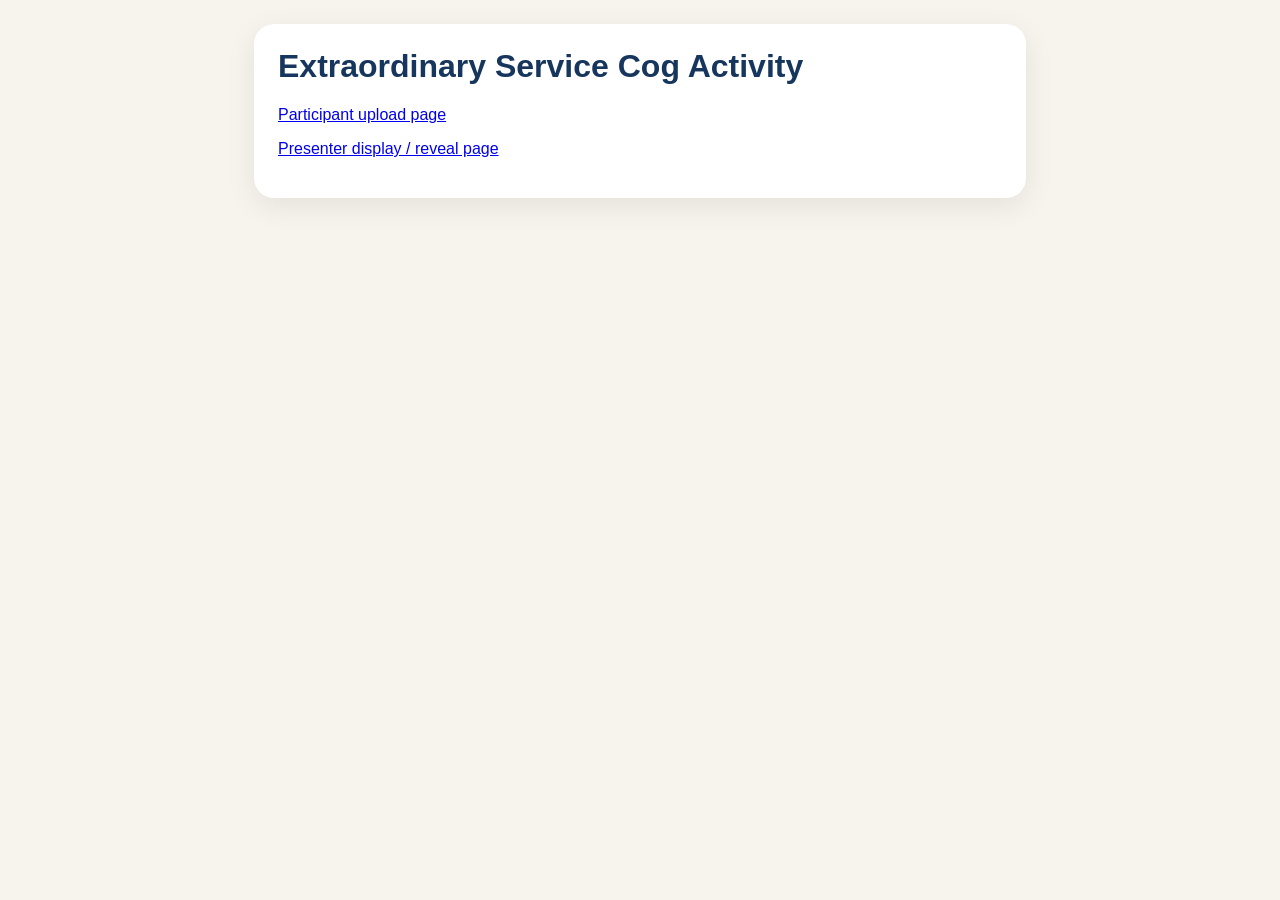
<file: index.html>
<!doctype html><html><head><meta charset="utf-8"><meta name="viewport" content="width=device-width,initial-scale=1"><title>Extraordinary Service Cogs</title><link rel="stylesheet" href="styles.css"></head>
<body><main class="page"><div class="card"><h1>Extraordinary Service Cog Activity</h1><p><a href="upload.html">Participant upload page</a></p><p><a href="display.html">Presenter display / reveal page</a></p></div></main></body></html>
</file>
<file: styles.css>
:root{--navy:#17365d;--gold:#c99a2e;--cream:#f7f4ed;--ink:#1d2b3a}
*{box-sizing:border-box}
html,body{margin:0;min-height:100%;font-family:Arial,Helvetica,sans-serif;color:var(--ink);background:var(--cream)}
button,input{font:inherit}
.page{max-width:820px;margin:0 auto;padding:24px}
.card{background:#fff;border-radius:20px;padding:24px;box-shadow:0 8px 30px rgba(0,0,0,.08)}
h1{color:var(--navy);margin-top:0}
.primary{background:var(--navy);color:#fff;border:0;border-radius:12px;padding:14px 20px;font-weight:700;cursor:pointer}
.secondary{background:#fff;color:var(--navy);border:2px solid var(--navy);border-radius:12px;padding:12px 18px;font-weight:700;cursor:pointer}
.hidden{display:none!important}.field{display:grid;gap:8px;margin:16px 0}
input[type=text]{padding:13px;border:1px solid #bbb;border-radius:10px}
.preview-wrap{display:grid;place-items:center;min-height:300px;background:#f1efe8;border-radius:16px;margin:18px 0;overflow:hidden}
.gear-preview,.gear{background-size:cover;background-position:center;-webkit-mask:url('gear-mask.svg') center/contain no-repeat;mask:url('gear-mask.svg') center/contain no-repeat}
.gear-preview{width:245px;height:245px}
.status{padding:12px;border-radius:10px;background:#eef5ee;margin-top:16px}.note{font-size:.92rem;color:#52606d;line-height:1.45}
.photo-tip{padding:12px 14px;border-left:4px solid var(--gold);background:#fbf7eb;border-radius:6px;margin:16px 0}
#display{width:100vw;height:100vh;overflow:hidden;position:relative;background:radial-gradient(circle at 50% 53%,#fff 0%,#f5f1e8 56%,#e8e1d2 100%)}
.display-title{position:absolute;top:2.2vh;left:0;right:0;text-align:center;z-index:20;color:var(--navy);letter-spacing:.06em;font-weight:800;font-size:clamp(22px,2.4vw,44px)}
.display-subtitle{font-size:clamp(12px,1.05vw,20px);font-weight:500;letter-spacing:.03em;margin-top:6px}
.center-gear{position:absolute;left:50%;top:53%;width:13vw;height:13vw;min-width:180px;min-height:180px;max-width:260px;max-height:260px;transform:translate(-50%,-50%);z-index:10;background:linear-gradient(135deg,var(--navy),#264e7d);-webkit-mask:url('gear-mask.svg') center/contain no-repeat;mask:url('gear-mask.svg') center/contain no-repeat;animation:centerSpin 16s linear infinite}
.center-label{position:absolute;left:50%;top:53%;transform:translate(-50%,-50%);z-index:11;color:#fff;font-weight:900;font-size:clamp(18px,2vw,34px);letter-spacing:.08em;pointer-events:none;text-shadow:0 1px 3px rgba(0,0,0,.25)}
@keyframes centerSpin{from{transform:translate(-50%,-50%) rotate(0)}to{transform:translate(-50%,-50%) rotate(360deg)}}
.gear{position:absolute;width:var(--size);height:var(--size);transform:translate(-50%,-50%) scale(0);opacity:0;transition:transform .45s cubic-bezier(.2,.9,.2,1),opacity .35s;z-index:5}
.gear.ready{opacity:1;transform:translate(-50%,-50%) scale(1)}
.gear.spinning.cw{animation:spinCW var(--duration) linear infinite}.gear.spinning.ccw{animation:spinCCW var(--duration) linear infinite}
@keyframes spinCW{from{transform:translate(-50%,-50%) rotate(0)}to{transform:translate(-50%,-50%) rotate(360deg)}}
@keyframes spinCCW{from{transform:translate(-50%,-50%) rotate(0)}to{transform:translate(-50%,-50%) rotate(-360deg)}}
.toolbar{position:absolute;right:16px;bottom:16px;z-index:35;display:flex;gap:8px;flex-wrap:wrap;justify-content:flex-end;background:rgba(255,255,255,.92);padding:8px;border-radius:14px;box-shadow:0 5px 18px rgba(0,0,0,.12)}
.hide-ui{display:none!important}.ready-badge{position:absolute;top:10.5vh;left:50%;transform:translateX(-50%);z-index:21;background:rgba(255,255,255,.92);padding:8px 14px;border-radius:999px;font-weight:700;color:var(--navy)}
.smallbutton{font-size:13px;padding:8px 10px}
.reveal{position:absolute;inset:0;display:grid;place-items:center;z-index:25;pointer-events:none;background:rgba(247,244,237,.86);opacity:0;transition:opacity 1s}
.reveal.show{opacity:1}.reveal-box{text-align:center;max-width:900px;padding:40px}.reveal h1{font-size:clamp(36px,5vw,82px);margin:0 0 18px}.reveal p{font-size:clamp(20px,2vw,34px);margin:0}
</file>
